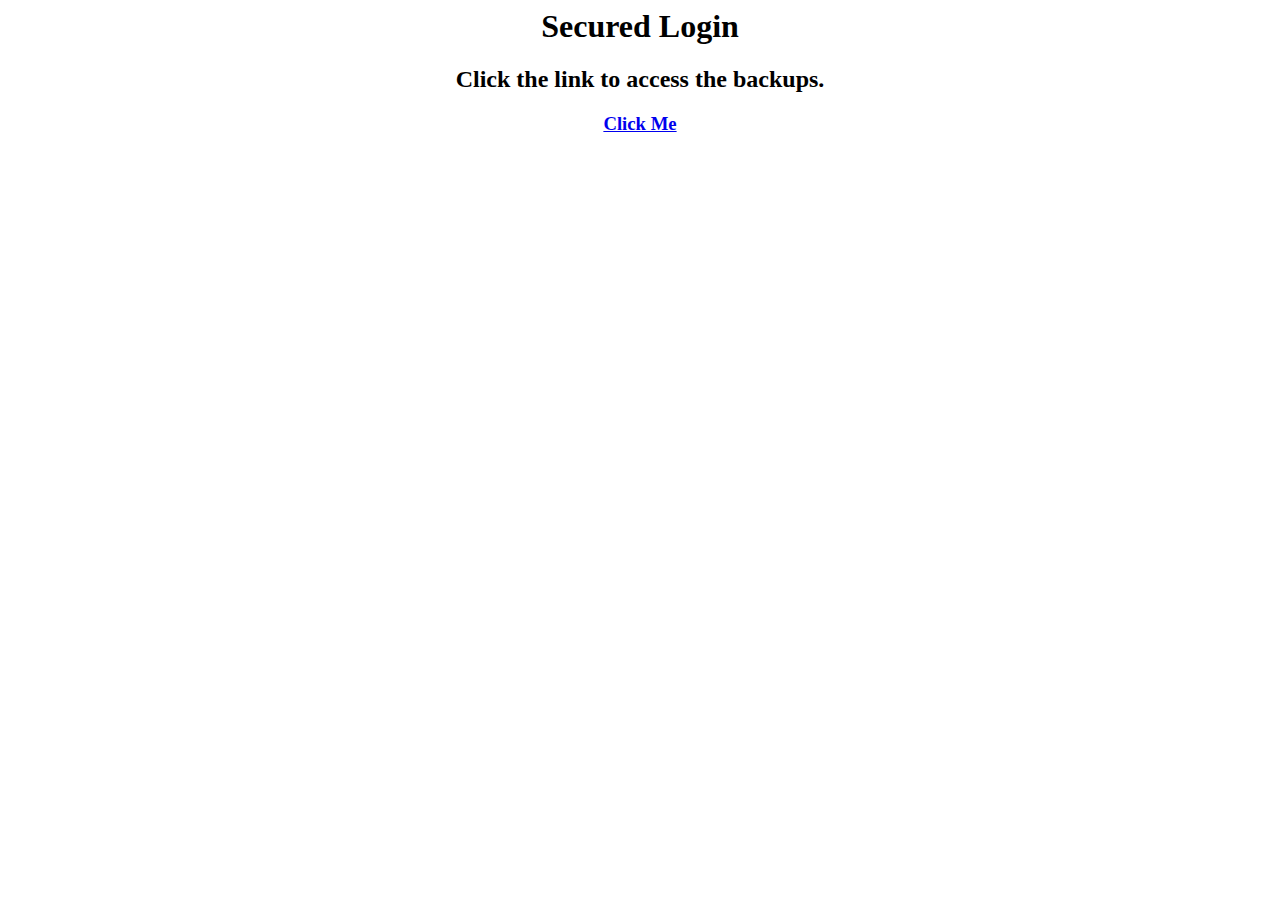
<file: backups/index.html>
<html>
	<head>
		<title>Error: Invalid Page!</title>
	</head>
	<body>
		<center>
			<h1>Secured Login</h1>
			<h2>Click the link to access the backups.</h2>
			<h3><a href="http://akk.li/pics/anne.jpg">Click Me</a></h3>
		</center>
	</body>
</html>
</file>
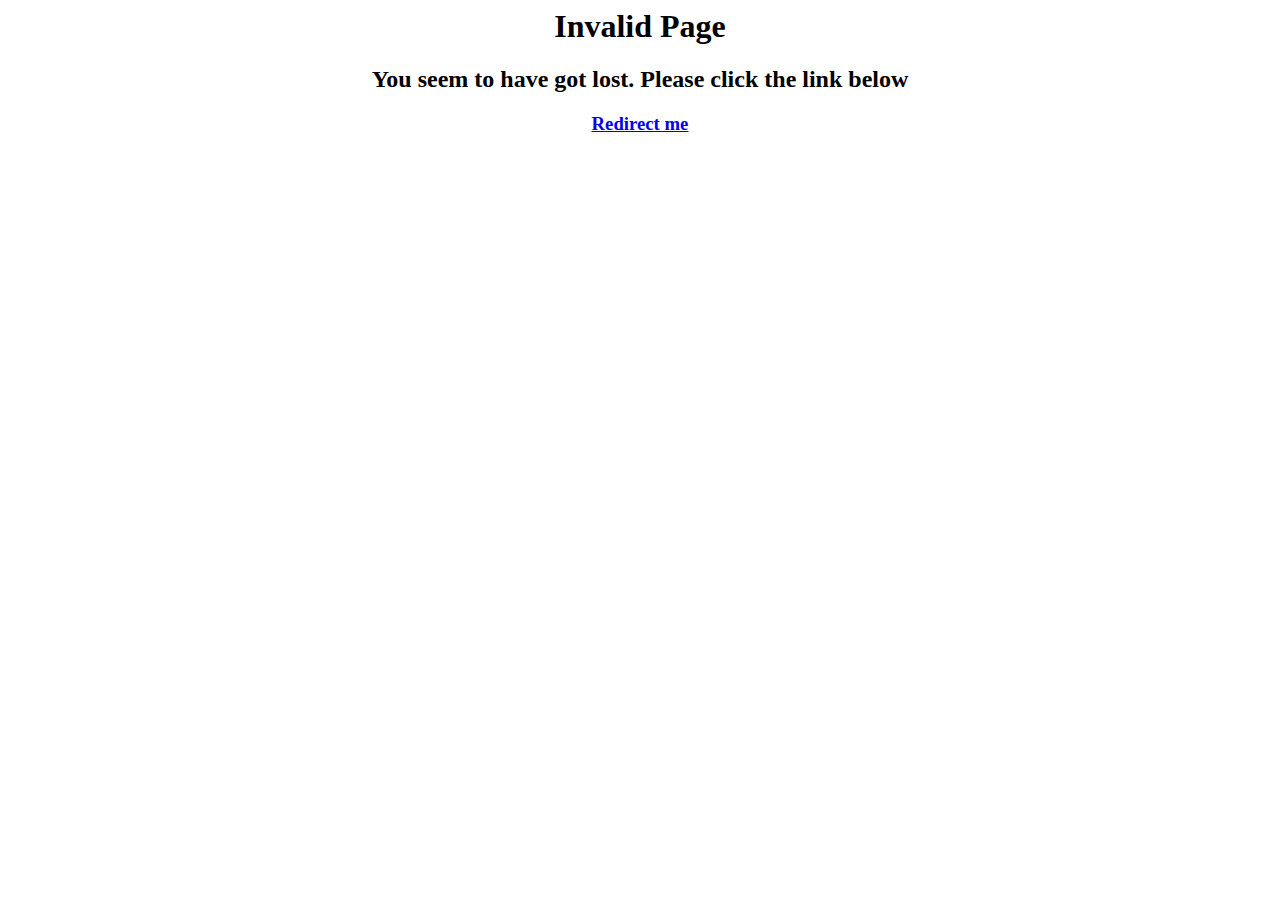
<file: class/index.html>
<html>
	<head>
		<title>Error: Invalid Page!</title>
	</head>
	<body>
		<center>
			<h1>Invalid Page</h1>
			<h2>You seem to have got lost. Please click the link below</h2>
			<h3><a href="../index.php">Redirect me</a></h3>
		</center>
	</body>
</html>
</file>
